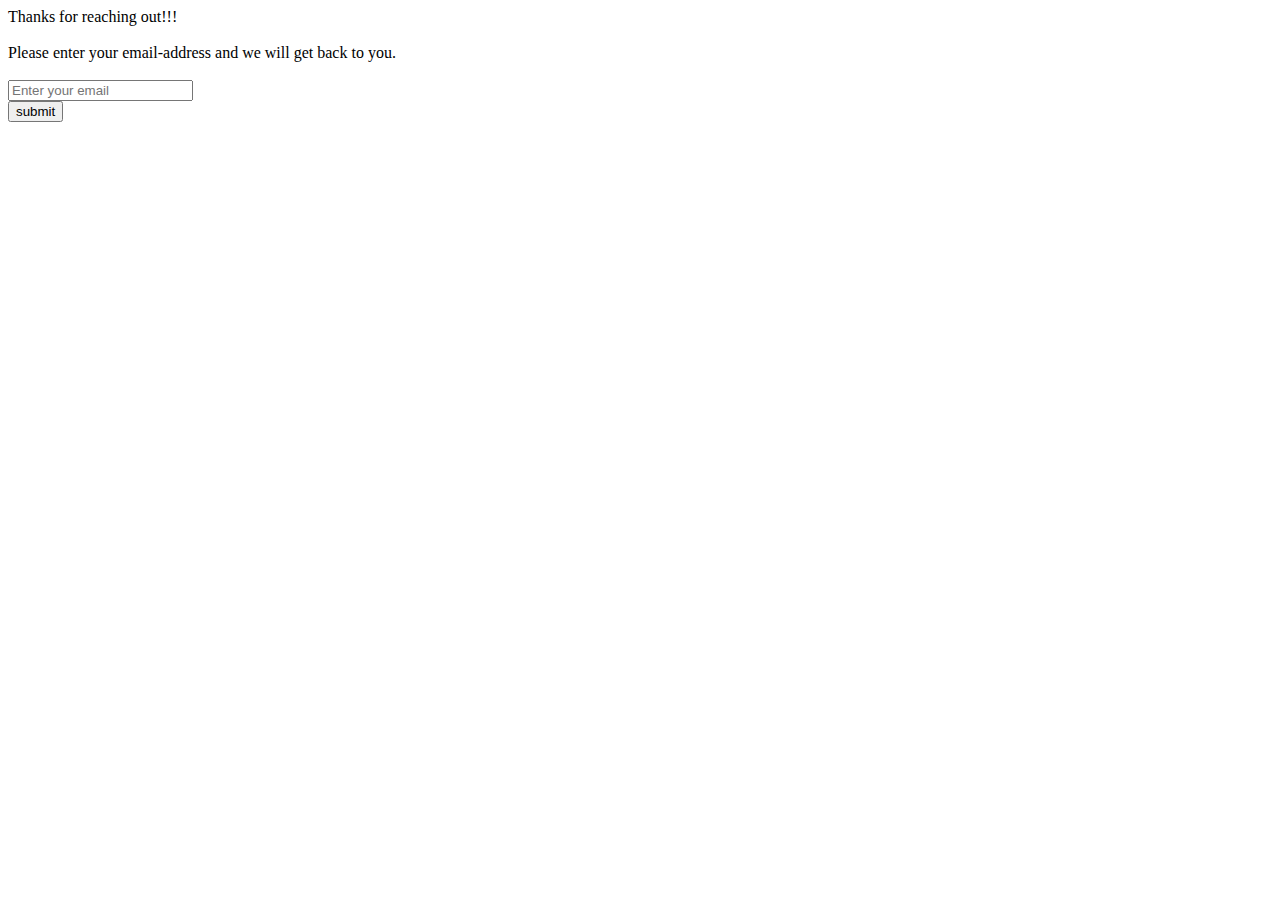
<file: contact.html>
<!DOCTYPE html>
<html lang="en">
<head>
    <meta charset="UTF-8">
    <meta http-equiv="X-UA-Compatible" content="IE=edge">
    <meta name="viewport" content="width=device-width, initial-scale=1.0">
    <link href="https://fonts.googleapis.com/css2?family=Ubuntu&display=swap" rel="stylesheet">
    <title>Contact</title>
</head>
<body>
    <div class="main">
        <form action="index.html" method="get">
            <label for="">Thanks for reaching out!!!</label>
            <br><br>
            <label for="">Please enter your email-address and we will get back to you.</label><br><br>
            <input type="text" placeholder="Enter your email" name="Email" id="Email"  required>
            <br>
            <input type="submit" value="submit">
        </form>
    </div>
    
</body>
</html>
</file>
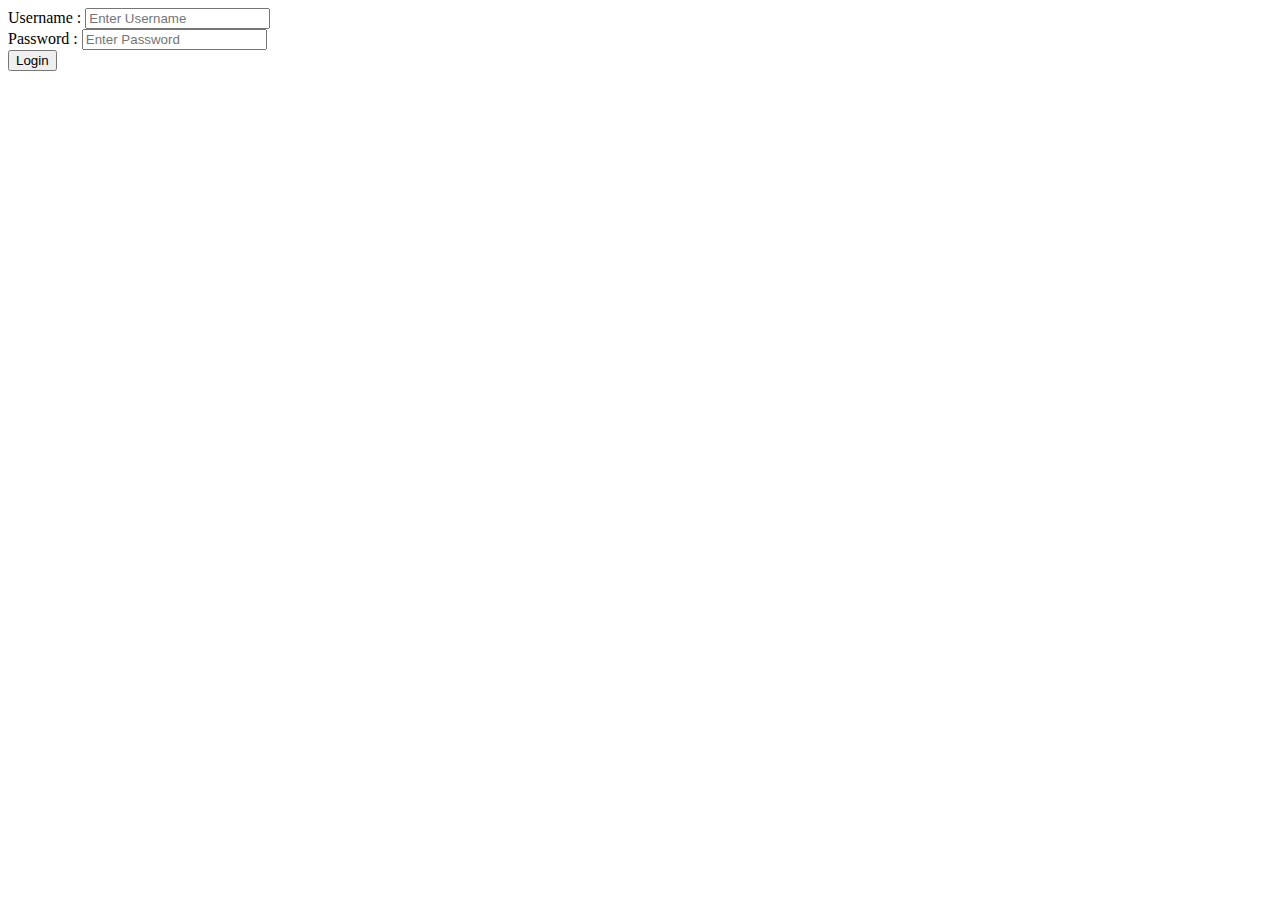
<file: login.html>
<!DOCTYPE html>
<html lang="en">
<head>
    <meta charset="UTF-8">
    <meta http-equiv="X-UA-Compatible" content="IE=edge">
    <meta name="viewport" content="width=device-width, initial-scale=1.0">
    <link href="https://fonts.googleapis.com/css2?family=Ubuntu&display=swap" rel="stylesheet">
    <title>Login</title>
</head>
<body>
    <div class="main">
       <form action="index.html" method="get">
            <label for="username">Username :</label>
            <input type="text" name="username" id="username"    placeholder="Enter Username" required >
            <br>
            <label for="password">Password :</label>
            <input type="password" name="password" id="password" placeholder="Enter Password" required>
            <br>
            <input type="submit" value="Login">


       </form>
    </div>
    
</body>
</html>
</file>
